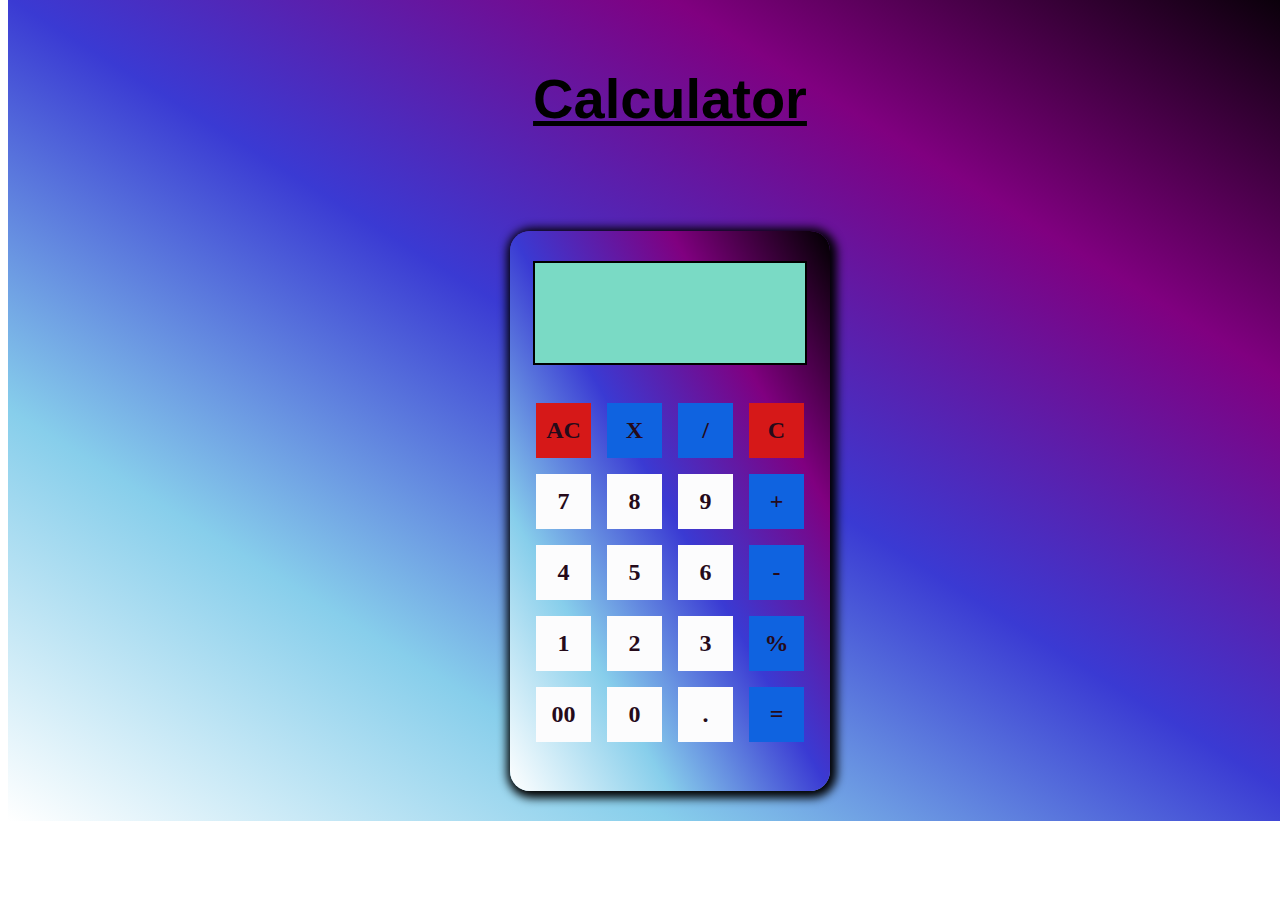
<file: index.html>
<!DOCTYPE html>
<html lang="en">
<head>
    <link rel="stylesheet" href="calculator1.css">
    <meta charset="UTF-8">
    <meta http-equiv="X-UA-Compatible" content="IE=edge">
    <meta name="viewport" content="width=device-width, initial-scale=1.0">
    <title>calculator</title>
</head>
<body>
<div id="parent">
    <h1>
        Calculator
    </h1>
    <div id="outer">
        <div id="display-out">
            <P id="display"> </P>

        </div>
        <div id="inner">
            <div style="background-color: rgb(214, 24, 24);" class="button " data-value = "AC" >
                <span>AC</span>
            </div>
            <div class="button color1 " data-value = "x" >
                <span>X</span>
            </div>
            <div class="button color1 " data-value = "/" >
                <span>/</span>
            </div>
            <div style="background-color: rgb(214, 24, 24);" class="button " data-value = "C"  >
                <span>C</span>
            </div>
            <div class="button " data-value = "7" >
                <span>7</span>
            </div>
            <div class="button " data-value = "8" >
                <span>8</span>
            </div>
         
            <div class="button " data-value = "9" >
                <span>9</span>
            </div>
            <div class="button color1" data-value = "+" >
                <span>+</span>
            </div>
            <div class="button " data-value = "4" >
                <span>4</span>
            </div>
            <div class="button " data-value = "5" >
                <span>5</span>
            </div>
            <div class="button " data-value = "6" >
                <span>6</span>
            </div>
            <div class="button color1" data-value = "-" >
                <span>-</span>
            </div>
            <div class="button " data-value = "1" >
                <span>1</span>
            </div>
            <div class="button " data-value = "2" >
                <span>2</span>
            </div>
            <div class="button " data-value = "3" >
                <span>3</span>
            </div>
            <div class="button color1" data-value = "%" >
                <span>%</span>
            </div>
            <div class="button " data-value = "00" >
                <span>00</span>
            </div>
            <div class="button " data-value = "0" >
                <span>0</span>
            </div>
            <div class="button " data-value = "." >
                <span>.</span>
            </div>
            <div class="button color1 " data-value = "=" >
                <span>=</span>
            </div>
        </div>

    </div>

</div>  
<script src="Calculator.js"></script>
  
    
</body>
</html>
</file>
<file: calculator1.css>
#parent{
    background: linear-gradient( to top right,white,skyblue, #3a3ad3 ,purple,black);
    width: 100%;
    height: inherit;
    text-align: center;
    padding:30px ;
    margin: 0px;
    margin-top: -10px;
}
#parent h1{
    font-size: 3.5rem;
    font-family: sans-serif;
    text-decoration: underline;
    font-weight: bolder;
    
    
}
#outer{
    /* background-color: rgb(22, 86, 223); */
    background: linear-gradient( to top right,white,skyblue, #3a3ad3 ,purple,black);
    width:300px ;
    height: 520px;
    border-radius: 20px;
    margin: auto;
    padding: 20px 10px 20px 10px;
    margin-top: 100px;
    box-shadow: 2px 2px 10px 5px black;

}
#display-out{
    width: 270px; 
    height:100px ;
    background-color: rgb(122, 218, 197);
    margin: auto;
    text-align: right;  
    margin-bottom: 30px; 
    width: 270px; 
    border: 2px solid black;
    margin-top: 10px;
    
}


#display{
    position: relative;
    top: 30px;
    font-size: 2rem;
    right: 5px;
    overflow: hidden;
}
#inner{
    margin: auto;
}
.button{
    width: 55px;
    height:55px ;
    background-color: rgb(252, 252, 253);
    /* border-radius: 20px; */
    display: inline-block;
    position: relative;
    margin:8px 6px 8px 6px    

}
.button:hover{
    box-shadow: 1px 1px 5px 2px black;
}

.button span{
    font-size: 1.5rem;
    font-weight: bolder;
    position: relative;
    top: 14px;
    color: rgb(37, 10, 26);

}

.color1{
    background:rgb(15, 99, 224);
}
</file>
